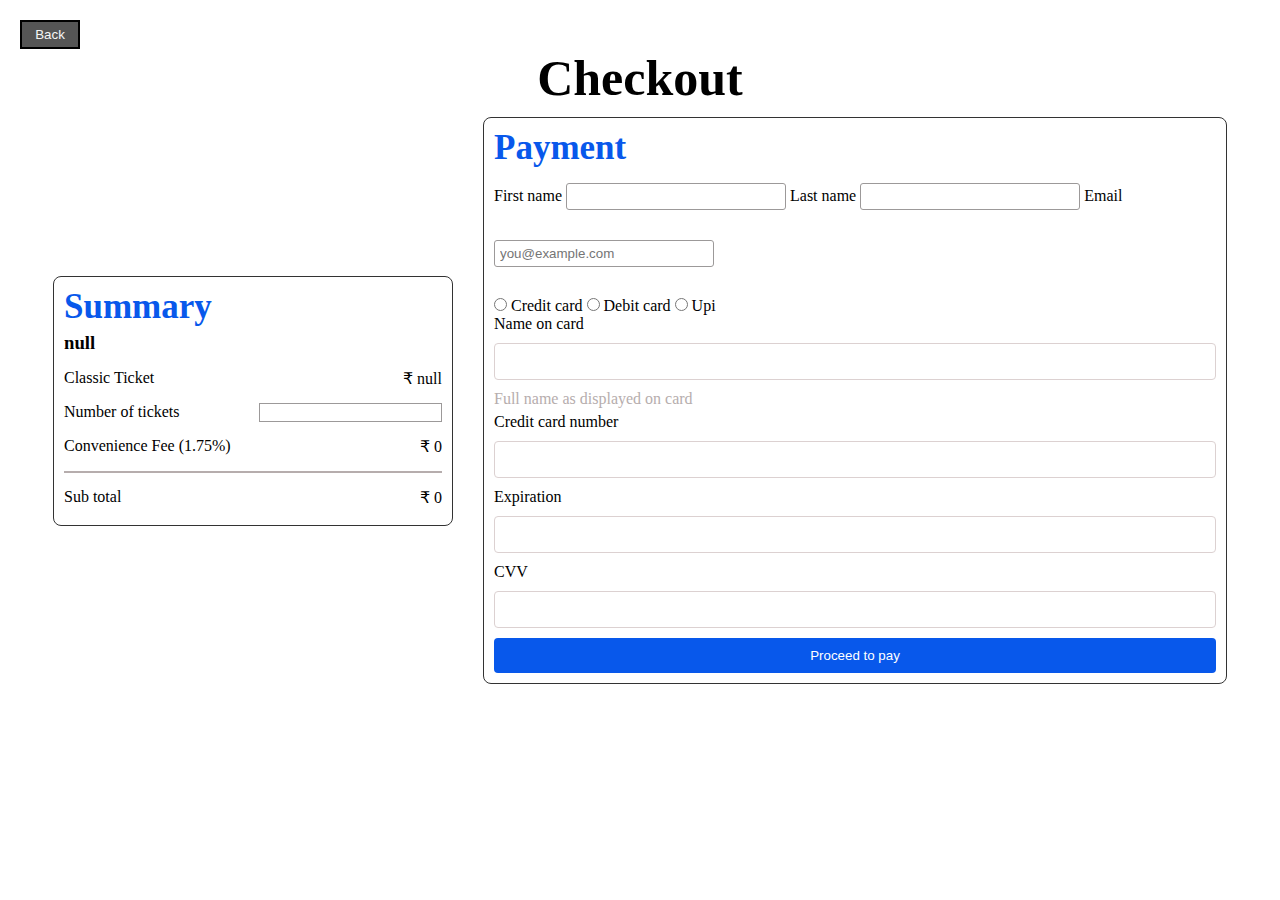
<file: payment.html>
<!DOCTYPE html>
<html lang="en">
  <head>
    <meta charset="UTF-8" />
    <meta http-equiv="X-UA-Compatible" content="IE=edge" />
    <meta name="viewport" content="width=device-width, initial-scale=1.0" />
    <title>Payment Form</title>
    <link rel="stylesheet" href="styles.css" />
  </head>
  <body>
    <!-- main-page Section -->
    <div class="main-container-2">
      <!-- Heading Section -->
      <div id="heading-section">
        <div class="btn-div">
          <button id="back-btn">Back</button>
        </div>

        <div id="checkout-title">
          <h1>Checkout</h1>
        </div>
      </div>

      <!-- Summary & Payment Section -->
      <div id="sub-section">
        <div id="ticket-card">
          <h2 class="sum-title">Summary</h2>
          <h3 id="movie-name">Movie Name</h3>

          <div id="cost-section">
            <label for="cost-per-ticket">Classic Ticket</label>
            <p>&#8377; <span id="cost-per-ticket">0</span></p>
          </div>

          <div id="count-section">
            <label for="tickets-count">Number of tickets</label>
            <input type="number" id="tickets-count" min="1" required />
          </div>

          <div id="c-fee-section">
            <label for="convenience-fee">Convenience Fee (1.75%)</label>
            <p>&#8377; <span id="convenience-fee">0</span></p>
          </div>

          <hr />

          <div id="total-section">
            <label for="sub-total">Sub total</label>
            <p>&#8377; <span id="sub-total">0</span></p>
          </div>
        </div>

        <div id="payment-card">
          <form id="form">
            <h2 class="pay-title">Payment</h2>
            <label for="first-name">First name</label>
            <input type="text" id="first-name" required />
            <label for="last-name">Last name</label>
            <input type="text" id="last-name" required />
            <label for="email">Email</label>
            <input type="email" id="email" placeholder="you@example.com" required />
            <hr />

            <div id="payment-details">
              <input type="radio" name="payment-mode" id="credit-card" required />
              <label for="credit-card">Credit card</label>
              <input type="radio" name="payment-mode" id="debit-card" required />
              <label for="debit-card">Debit card</label>
              <input type="radio" name="payment-mode" id="upi" required />
              <label for="upi">Upi</label>
            </div>

            <div id="card-details">
              <label for="name-on-card">Name on card</label>

              <input type="text" id="name-on-card" required />

              <p id="info">Full name as displayed on card</p>
              <label for="credit-card-num">Credit card number</label>

              <input type="number" id="credit-card-num" required />

              <label for="exp-date">Expiration</label>

              <input type="text" id="exp-date" required />

              <label for="cvv-num">CVV</label>

              <input type="number" id="cvv-num" min="100" max="9999" required />
            </div>

            <button type="submit" id="pay-btn">Proceed to pay</button>

          </form>
          
        </div>
      </div>
    </div>

    <script src="payment.js"></script>
  </body>
</html>
</file>
<file: styles.css>
*{
    border: 0;
    margin: 0;
    box-sizing: border-box;
}

/* Search Section */

.search-section{
    display: flex;
    justify-content: space-around;
    width: 100%;
    height: 55px;
    padding: 15px 0;
    background-color: #222;
    position: fixed;
    top: 0;
    z-index: 9;
}

.title {
    position: absolute;
    left: 10px;
}

.title > a{
    text-decoration: none;
    color: white;
}


.search-bar{
    display: flex;
    gap: 20px;
    position: absolute;
    right: 40px;
}

#text-search {
    border: 1px solid grey;
    padding: 5px;
    border-radius: 5px;
    background-color: transparent;
    color: whitesmoke;
    outline: 0;
}

#submit-search{
    border: 1px solid #fff;
    padding: 5px;
    width: 80px;
    border-radius: 5px;
    background-color: whitesmoke;
}

/* main section */

.main-container-1{
    display: flex;
    min-height: 100vh; 
    color: #333;  
}

/* Genre Section */

.genres-section{
    position: fixed;
    top: 55px;
    width: 150px;
    height: 100vh;
    background-color: #333;
    color: whitesmoke;
}

.genres-section > h1{
    padding: 10px;
}

.genres-section > ul{
    list-style-type: none;
}

.genres-section > ul > li{
    padding: 5px;
    cursor: pointer;
}

.genre:active{
    transition: all 0.2s ease-in-out;
    transform: scale(0.9);
}

/* Movie List Section */

#movie-list-section{
    display: flex;
    flex-direction: column;
    width: 90%;
    height: 100vh;
    position: absolute;
    top: 55px;
    left: 150px;
}

#mv-list-title{
    padding: 5px;
    margin: 0 30px;
}

#card-section{
    display: flex;
    justify-content: flex-start;
    flex-wrap: wrap;
    margin: 10px 30px;
}

.movie-container{
    border-radius: 8px;
    width: 300px;
    height: 350px;
    margin: 0 20px 20px 0;
    background-color: black;
    color: whitesmoke;
}

.movie-container:hover {
    transition: All 0.5s ease-in-out;
    transform: scale(1.1);
}

.movie-container > img{
    width: 100%;
    height: 85%;
    border-radius: 8px 8px 0 0;
}

.movie-name{
    white-space: nowrap;
    overflow: hidden;
    text-overflow: ellipsis;
    margin: 0 5px;
}

.info{
    display: flex;
    justify-content: space-between;
    margin: 0 5px;
}

.empty-gendre{
    width: 100%;
    font-size: 25px;
    color: red;
    margin-top: 20px;
    text-align: center;
    line-height: 30px;
}

/* Payment File Css */

.main-container-2{
    display: flex;
    flex-direction: column;
    margin: 20px;
    gap: 10px;
}

/* Heading Section */


#back-btn{
    border: 2px solid black;
    width: 60px;
    padding: 5px;
    background-color: #555;
    color: whitesmoke;
}

#checkout-title{
    display: flex;
    justify-content: center;
    align-items: center;
    font-size: 25px;   
}


#sub-section{
    display: flex;
    justify-content: center;
    align-items: center;
    min-height: 40vh;
    gap: 30px;
}


#ticket-card{
    border: 1px solid #333;
    padding: 10px;
    height: 250px;
    width: 400px;
    border-radius: 8px;
    /* background-color: #888; */
}

.sum-title{
    margin-bottom: 5px;
    font-size: 35px;
    color: rgb(8, 88, 235);
}


#cost-section ,#c-fee-section ,#total-section ,#count-section{
    display: flex;
    justify-content: space-between;
    margin: 15px 0;
    /* color: whitesmoke; */
}

#count-section > input{
    /* background-color: transparent; */
    /* color: whitesmoke; */
    border: 1px solid rgb(156, 153, 153);
}

#ticket-card > hr{
    border: 1px solid rgb(182, 173, 173);
}

#payment-card{
    border: 1px solid #333;
    padding: 10px;
    height: auto;
    width: 60%;
    border-radius: 8px;
}

.pay-title{
    font-size: 35px;
    color: rgb(8, 88, 235);
}

#first-name ,#last-name ,#email{
    border: 1px solid rgb(156, 153, 153);
    border-radius: 3px;
    padding: 5px;
    margin: 15px 0;
    width: 220px;
}

#payment-details{
    margin-top: 15px;
}

#payment-card >  hr{
    border: 1px solid rgb(182, 173, 173);
}

#name-on-card ,#credit-card-num ,#exp-date ,#cvv-num{
    border: 1px solid rgb(220, 209, 209);
    border-radius: 4px;
    width: 100%;
    padding: 10px;
    margin: 10px 0;  
}

#info{
    color: rgb(182, 173, 173);
    margin-bottom: 5px;
}

#pay-btn{
    background-color: rgb(8, 88, 235);
    color: white;
    border-radius: 4px;
    width: 100%;
    padding: 10px;
}


/* modal layout */

.modal-container{
    width: 100%;
    height: 100vh;
    position: fixed;
    top: 0;
    left: 0;
    z-index: 9999;
    background-color: rgba(0, 0, 0, 0.5);
    display: flex;
    justify-content: center;
    align-items: center;
}

.hidden{
    display: none;
}

.modal-card{
    width: 500px;
    height: 457px;
    display: flex;
    background-color: white;
    padding: 20px;
    border-radius: 5px;
}

.img-section {
    width: 30%;
    height: 100%;
    margin: 0 10px;
}

.img-section img{
    width: 100%;
    height: 70%;
}

.description-section{
    display: flex;
    align-items: flex-start;
    width: 70%;
}

.description-card{
    display: flex;
    flex-direction: column;
    justify-content: space-evenly;
    width: 95%;
    height: 100%;
    font-size: 20px;
}

.book-tickets-btn{
    width: 40%;
    padding: 8px;
    cursor: pointer;
    background-color: #555;
    color: whitesmoke;
}

.modal-close-btn{
    background-color: transparent;
    font-weight: bold;
    font-size: 1.3rem;
    cursor: pointer;
}

/* Responsiveness */

@media screen and (max-width: 650px) {
    #card-section{
        flex-direction: column;
    }

    #sub-section{
        flex-direction: column;
    }

    #first-name ,#last-name ,#email{
        display: block;
        min-width: 90%;
    }

    #payment-card{
        min-width: 90%;
    }
}
</file>
